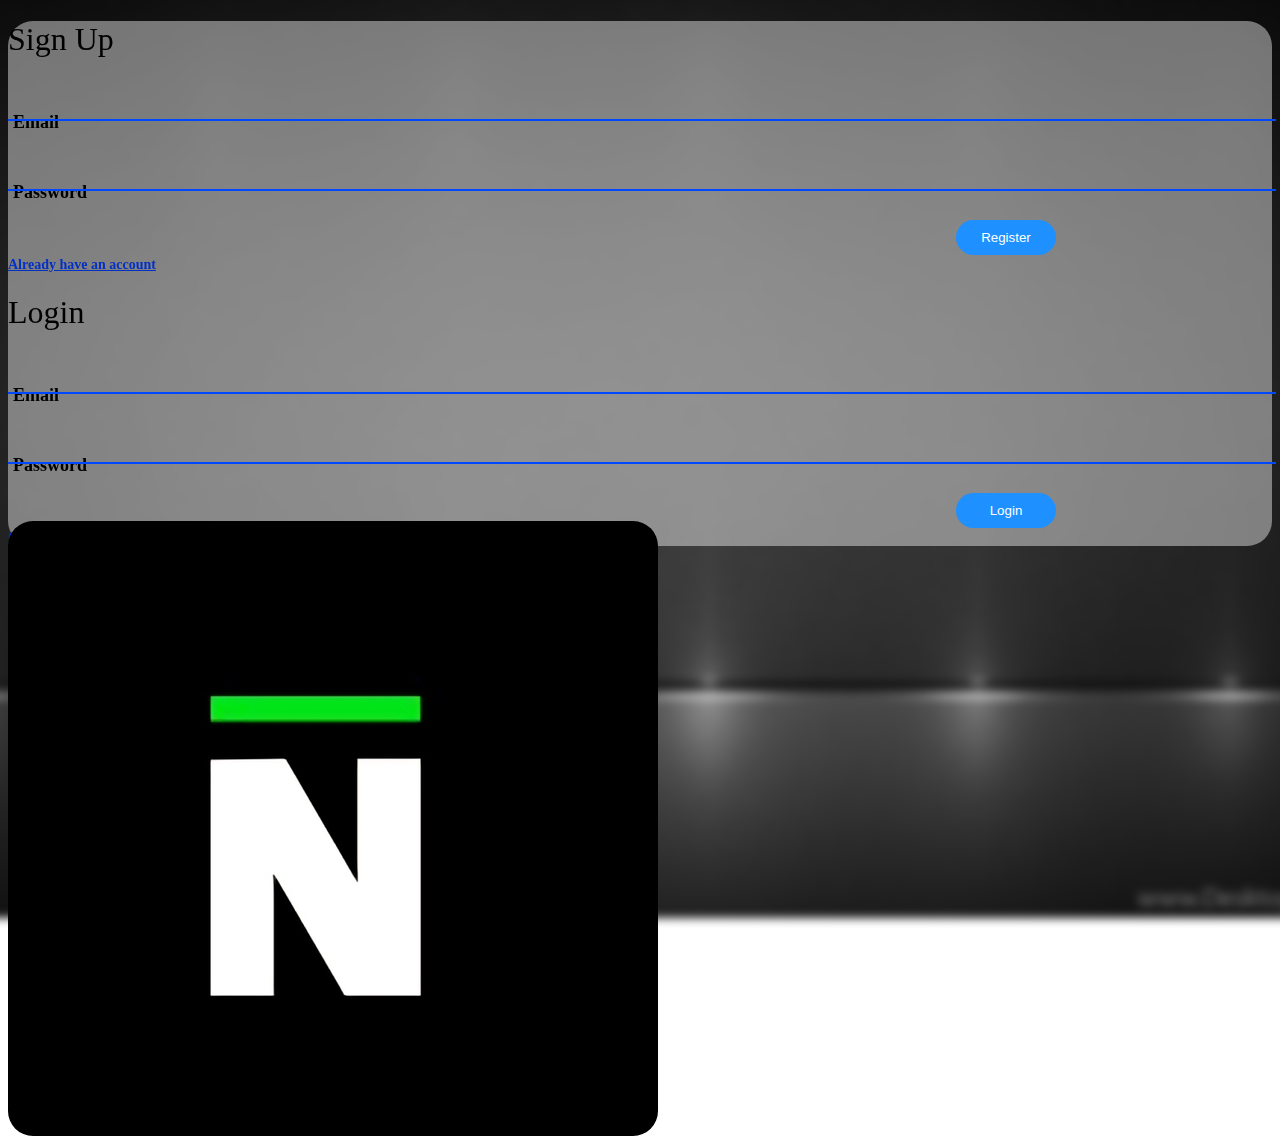
<file: index.html>
<!DOCTYPE html>
<html lang="en">
<head>
    <meta charset="UTF-8">
    <meta name="viewport" content="width=device-width, initial-scale=1.0 , shrink-to-fit=no">
    <title>Log in and Sign Up form</title>
    <link rel="stylesheet" href="https://cdn.jsdelivr.net/npm/bootstrap@5.3.2/dist/css/bootstrap.min.css" integrity="sha384-T3c6CoIi6uLrA9TneNEoa7RxnatzjcDSCmG1MXxSR1GAsXEV/Dwwykc2MPK8M2HN" crossorigin="anonymous">

        <link rel="stylesheet" href="index.css">
</head>
<body>
    
    <div class=" container">
        <div class="row main mt-5">
    

            <!-- Sign Up Form-->

            <div class="col-md-6 p-5" id="signUp">
                <h1 class="display-4 text-centre" style="font-weight: 400; color: black;">Sign Up</h1>
                <form class="d-flex justify-content-center mt-4">
                    <div class="w-75">
                        <div class="form-group">
                            <label for="">Email</label>
                            <input type="email">

                        </div>
                        <div class="form-group my-4">
                            <label for="">Password</label>
                            <input type="password">

                        </div>

                        <button type="submit">Register</button>

                        <div class="d-flex justify-content-between mt-5" style=" font-weight: bold;">
                            <a class="links" href="#" id="loginLink">Already have an account</a>
                        </div>

                    </div>

                </form>

            </div>

            <!-- Login Form -->

            <div class="col-md-6 p-5" id="login">
                <h1 class="display-4 text-centre" style="font-weight: 400; color: black;">Login</h1>
                <form class="d-flex justify-content-center mt-4">
                    <div class="w-75">
                        <div class="form-group">
                            <label for="">Email</label>
                            <input type="email">

                        </div>

                        <div class="form-group my-4">
                            <label for="">Password</label>
                            <input type="password">

                        </div>

                        <button type="submit">Login</button>
                        <div class="d-flex justify-content-between mt-5">
                            <a class="links" href="#" id="registerLink" style=" font-weight: bold;">Create an account</a>
                            <a class="links" href="#" style=" font-weight: bold;">Forgot Password</a>
                        </div>

                    </div>

                </form>

            </div>

            <div id="overlay">

            </div>


        </div>
    </div>


    <script src="index.js"></script>
</body>
</html>
</file>
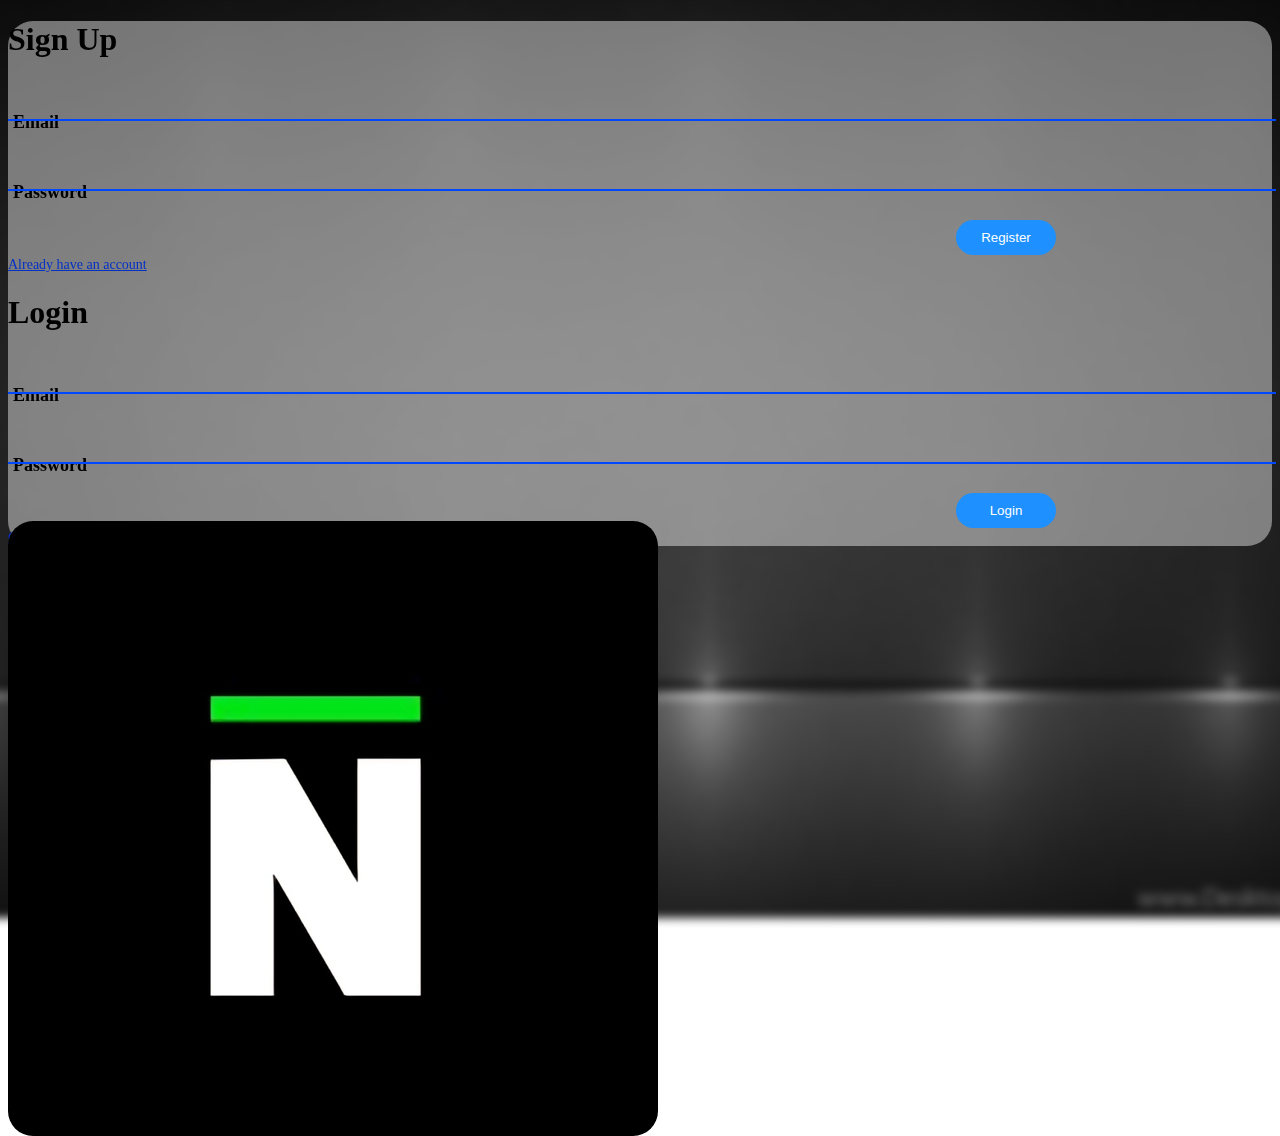
<file: login.html>
<!DOCTYPE html>
<html lang="en">
<head>
    <meta charset="UTF-8">
    <meta name="viewport" content="width=device-width, initial-scale=1.0 , shrink-to-fit=no">
    <title>Log in and Sign Up form</title>
    <link rel="stylesheet" href="https://cdn.jsdelivr.net/npm/bootstrap@5.3.2/dist/css/bootstrap.min.css" integrity="sha384-T3c6CoIi6uLrA9TneNEoa7RxnatzjcDSCmG1MXxSR1GAsXEV/Dwwykc2MPK8M2HN" crossorigin="anonymous">

        <link rel="stylesheet" href="index.css">
</head>
<body>
    
    <div class="container">
        <div class="row main mt-5">

            <!-- Sign Up Form-->

            <div class="col-md-6 p-5" id="signUp">
                <h1 class="display-4 text-centre">Sign Up</h1>
                <form class="d-flex justify-content-center mt-4">
                    <div class="w-75">
                        <div class="form-group">
                            <label for="">Email</label>
                            <input type="email">

                        </div>
                        <div class="form-group my-4">
                            <label for="">Password</label>
                            <input type="password">

                        </div>

                        <button type="submit">Register</button>

                        <div class="d-flex justify-content-between mt-5">
                            <a class="links" href="#" id="loginLink">Already have an account</a>
                        </div>

                    </div>

                </form>

            </div>

            <!-- Login Form -->

            <div class="col-md-6 p-5" id="login">
                <h1 class="display-4 text-centre">Login</h1>
                <form class="d-flex justify-content-center mt-4">
                    <div class="w-75">
                        <div class="form-group">
                            <label for="">Email</label>
                            <input type="email">

                        </div>

                        <div class="form-group my-4">
                            <label for="">Password</label>
                            <input type="password">

                        </div>

                        <button type="submit">Login</button>
                        <div class="d-flex justify-content-between mt-5">
                            <a class="links" href="#" id="registerLink">Create an account</a>
                            <a class="links" href="#">Forgot Password</a>
                        </div>

                    </div>

                </form>

            </div>

            <div id="overlay">

            </div>


        </div>
    </div>


    <script src="index.js"></script>
</body>
</html>
</file>
<file: index.css>
/* CSS for form*/


body {
    position: relative;
  }
  
  body:before {
    content: "";
    position: fixed;
     top: -5%;
    left: -5% ;  
    height: 107%;
    width: 107%; 
    
    background: url(back2.jpg);
    background-size: cover;

    background-position: center center; 
    background-repeat: no-repeat;
    filter: brightness(0.8) blur(5px);
    z-index: -1;
  }
.main{
    background-color: rgba(255, 255, 255, 0.433);
    backdrop-filter: blur(5px);
    border-radius: 25px;
    
}



input{
    outline: none;
    background-color: transparent;
    border: none;
    border-bottom: 2px solid rgb(0, 72, 255);
    width: 100%;
    position: relative;
    bottom: 0px;
}

.form-group{
    height: 70px;
}

label{
    position: relative;
    font-size: 18px;
    font-weight: bold;
    color: rgb(0, 0, 0);
    top: 32px;
    left: 5px;
    transition: .3s;
    z-index: -1;
}

/* this class use in JS*/
.label-selected{
    position: relative;
    font-size: 13px;
    color: rgb(0, 0, 0);
    top: 5px;
    left: 5px;
}
button{
    border: none;
    background-color: dodgerblue;
    color: #fff;
    font-weight: 500;
    padding: 10px;
    width: 100px;
    border-radius : 30px;
    margin-left: 75%;
    transition: .5s;
    transform: translate(0px,0px);
}
button:hover{
    box-shadow: 0px 8px 15px -10px rgb(61, 61, 61);
    transform: translate(0px, -3px);
}

.links{
    font-size: 14px;
    color: rgb(3, 48, 197);
}
#overlay{
    background-color: #fff;
    height: 615px;
    width: 650px;
    position: absolute;
    transform: translate(0px , -25px);
    border-radius: 25px;
    background-image: url(nexus.jpg);
    transition: .5s;
}
@media only screen and (max-width: 680px){
    body{
        background-color: lightblue;
    }
    #overlay , #signUp{
        display: none;
    }
    button{
        margin-left: 65%;
    }
}
</file>
